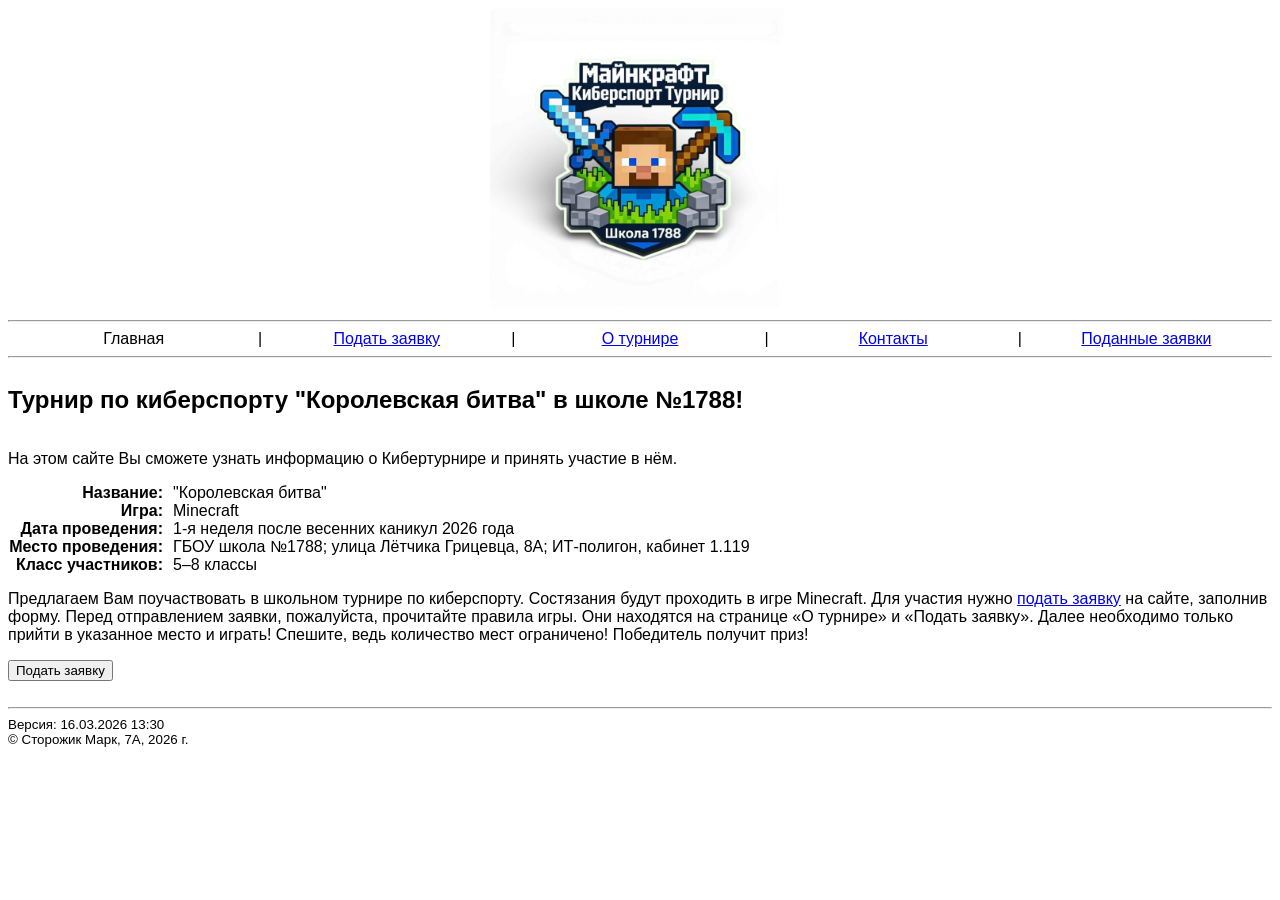
<file: index.html>
<!DOCTYPE html>
<html lang="ru">
	<head>
		<meta charset="UTF-8">
		<title>Кибертурнир Школа №1788</title>
		<link rel="stylesheet" href="styles.css">
		<style>
			.opr {
				display: inline-block;
				font-weight: bold;
				text-align: right;
				width: 155px;
			}
			.znc {
				display: inline-block;
				margin-left: 10px;
				/*position: absolute;
				left: 1000px;*/
			}
			h1 {
				display: inline-block;
			}
			span {
				text-align: right;
				position: fixed;
				/*width: 99%;*/
			}
			.foot {
				display: inline-block;
				position: relative;
				left: 20px;
			}
		</style>
	</head>
	<body>
		<div style="text-align:center;"><img src="logo.png" width="300"></div>
		<hr>
		<nav>
			<div class="other-a">Главная</div> | <a class="other-a" href="register.html">Подать заявку</a> | <a class="other-a" href="about.html">О турнире</a> | <a class="other-a" href="contacts.html">Контакты</a> | <a class="other-a" href="zayavki.html">Поданные заявки</a>
		</nav>
		<hr>
		<section>
			<h1>Турнир по киберспорту "Королевская битва" в школе №1788!</h1>
			<p>На этом сайте Вы сможете узнать информацию о Кибертурнире и принять участие в нём.</p>
			<div class="opr">Название: </div><div class="znc">"Королевская битва"</div><br>
			<div class="opr">Игра: </div><div class="znc">Minecraft</div><br>
			<div class="opr">Дата проведения: </div><div class="znc">1-я неделя после весенних каникул 2026 года</div><br>
			<div class="opr">Место проведения: </div><div class="znc">ГБОУ школа №1788; улица Лётчика Грицевца, 8А; ИТ-полигон, кабинет 1.119</div><br>
			<div class="opr">Класс участников: </div><div class="znc">5&ndash;8 классы</div>
			<p>Предлагаем Вам поучаствовать в школьном турнире по киберспорту. Состязания будут проходить в игре Minecraft. Для участия нужно <a href="register.html">подать заявку</a> на сайте, заполнив форму. Перед отправлением заявки, пожалуйста, прочитайте правила игры. Они находятся на странице &laquo;О турнире&raquo; и &laquo;Подать заявку&raquo;. Далее необходимо только прийти в указанное место и играть! Спешите, ведь количество мест ограничено! Победитель получит приз!</p>
			<a href="register.html"><button>Подать заявку</button></a><br><br>
		</section>
		<hr>
		<footer>
			Версия: 16.03.2026 13:30<br>
			© Сторожик Марк, 7А, 2026 г.
		</footer>
	</body>
</html>
</file>
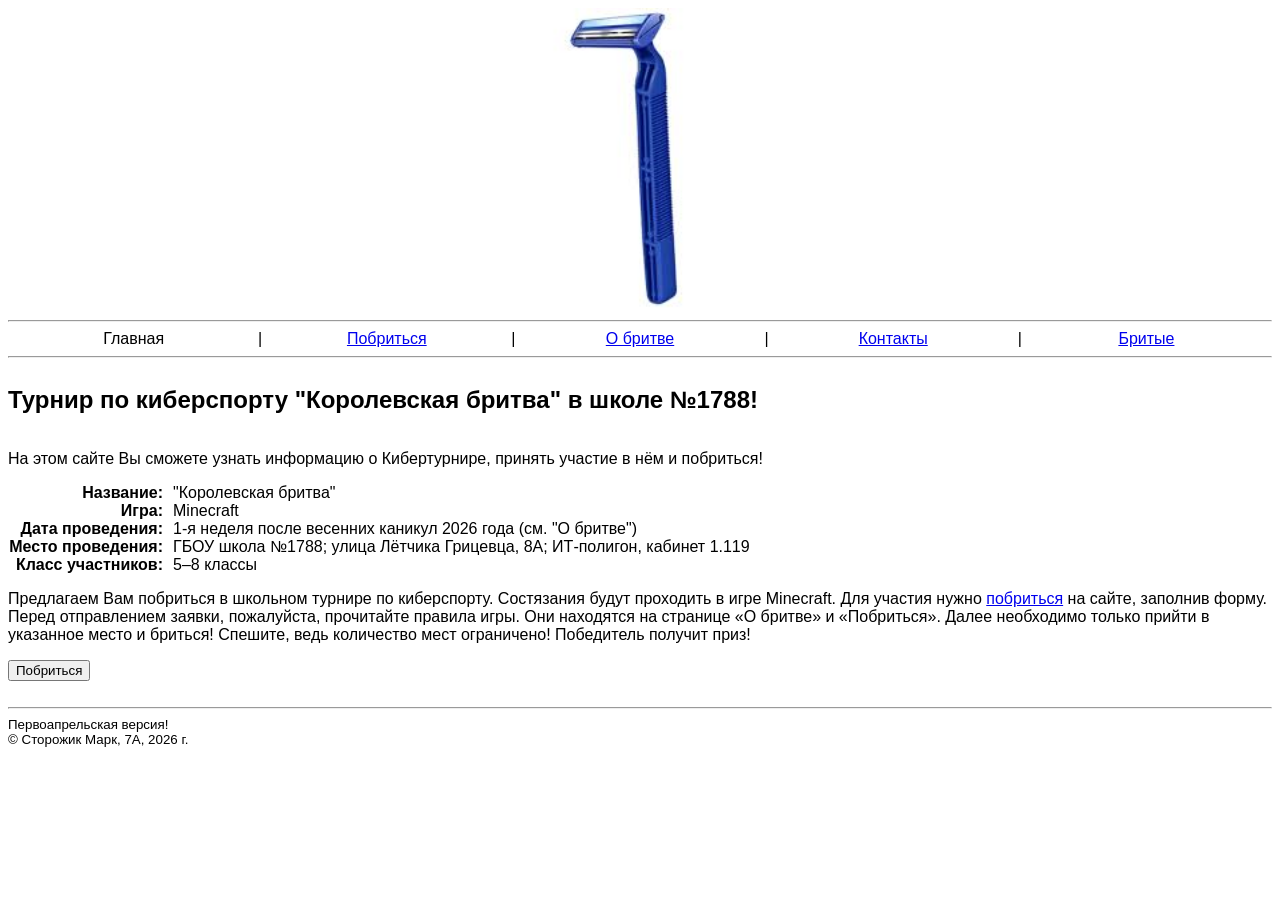
<file: Первоапрельская версия/index.html>
<!DOCTYPE html>
<html lang="ru">
	<head>
		<meta charset="UTF-8">
		<title>Кибертурнир Школа №1788</title>
		<link rel="stylesheet" href="styles.css">
		<style>
			.opr {
				display: inline-block;
				font-weight: bold;
				text-align: right;
				width: 155px;
			}
			.znc {
				display: inline-block;
				margin-left: 10px;
				/*position: absolute;
				left: 1000px;*/
			}
			h1 {
				display: inline-block;
			}
			span {
				text-align: right;
				position: fixed;
				/*width: 99%;*/
			}
			.foot {
				display: inline-block;
				position: relative;
				left: 20px;
			}
		</style>
	</head>
	<body>
		<div style="text-align:center;"><img src="logo.png" width="300"></div>
		<hr>
		<nav>
			<div class="other-a">Главная</div> | <a class="other-a" href="register.html">Побриться</a> | <a class="other-a" href="about.html">О бритве</a> | <a class="other-a" href="contacts.html">Контакты</a> | <a class="other-a" href="zayavki.html">Бритые</a>
		</nav>
		<hr>
		<section>
			<h1>Турнир по киберспорту "Королевская бритва" в школе №1788!</h1>
			<p>На этом сайте Вы сможете узнать информацию о Кибертурнире, принять участие в нём и побриться!</p>
			<div class="opr">Название: </div><div class="znc">"Королевская бритва"</div><br>
			<div class="opr">Игра: </div><div class="znc">Minecraft</div><br>
			<div class="opr">Дата проведения: </div><div class="znc">1-я неделя после весенних каникул 2026 года (см. "О бритве")</div><br>
			<div class="opr">Место проведения: </div><div class="znc">ГБОУ школа №1788; улица Лётчика Грицевца, 8А; ИТ-полигон, кабинет 1.119</div><br>
			<div class="opr">Класс участников: </div><div class="znc">5&ndash;8 классы</div>
			<p>Предлагаем Вам побриться в школьном турнире по киберспорту. Состязания будут проходить в игре Minecraft. Для участия нужно <a href="register.html">побриться</a> на сайте, заполнив форму. Перед отправлением заявки, пожалуйста, прочитайте правила игры. Они находятся на странице &laquo;О бритве&raquo; и &laquo;Побриться&raquo;. Далее необходимо только прийти в указанное место и бриться! Спешите, ведь количество мест ограничено! Победитель получит приз!</p>
			<a href="register.html"><button>Побриться</button></a><br><br>
		</section>
		<hr>
		<footer>
			Первоапрельская версия!<br>
			© Сторожик Марк, 7А, 2026 г.
		</footer>
	</body>
</html>
</file>
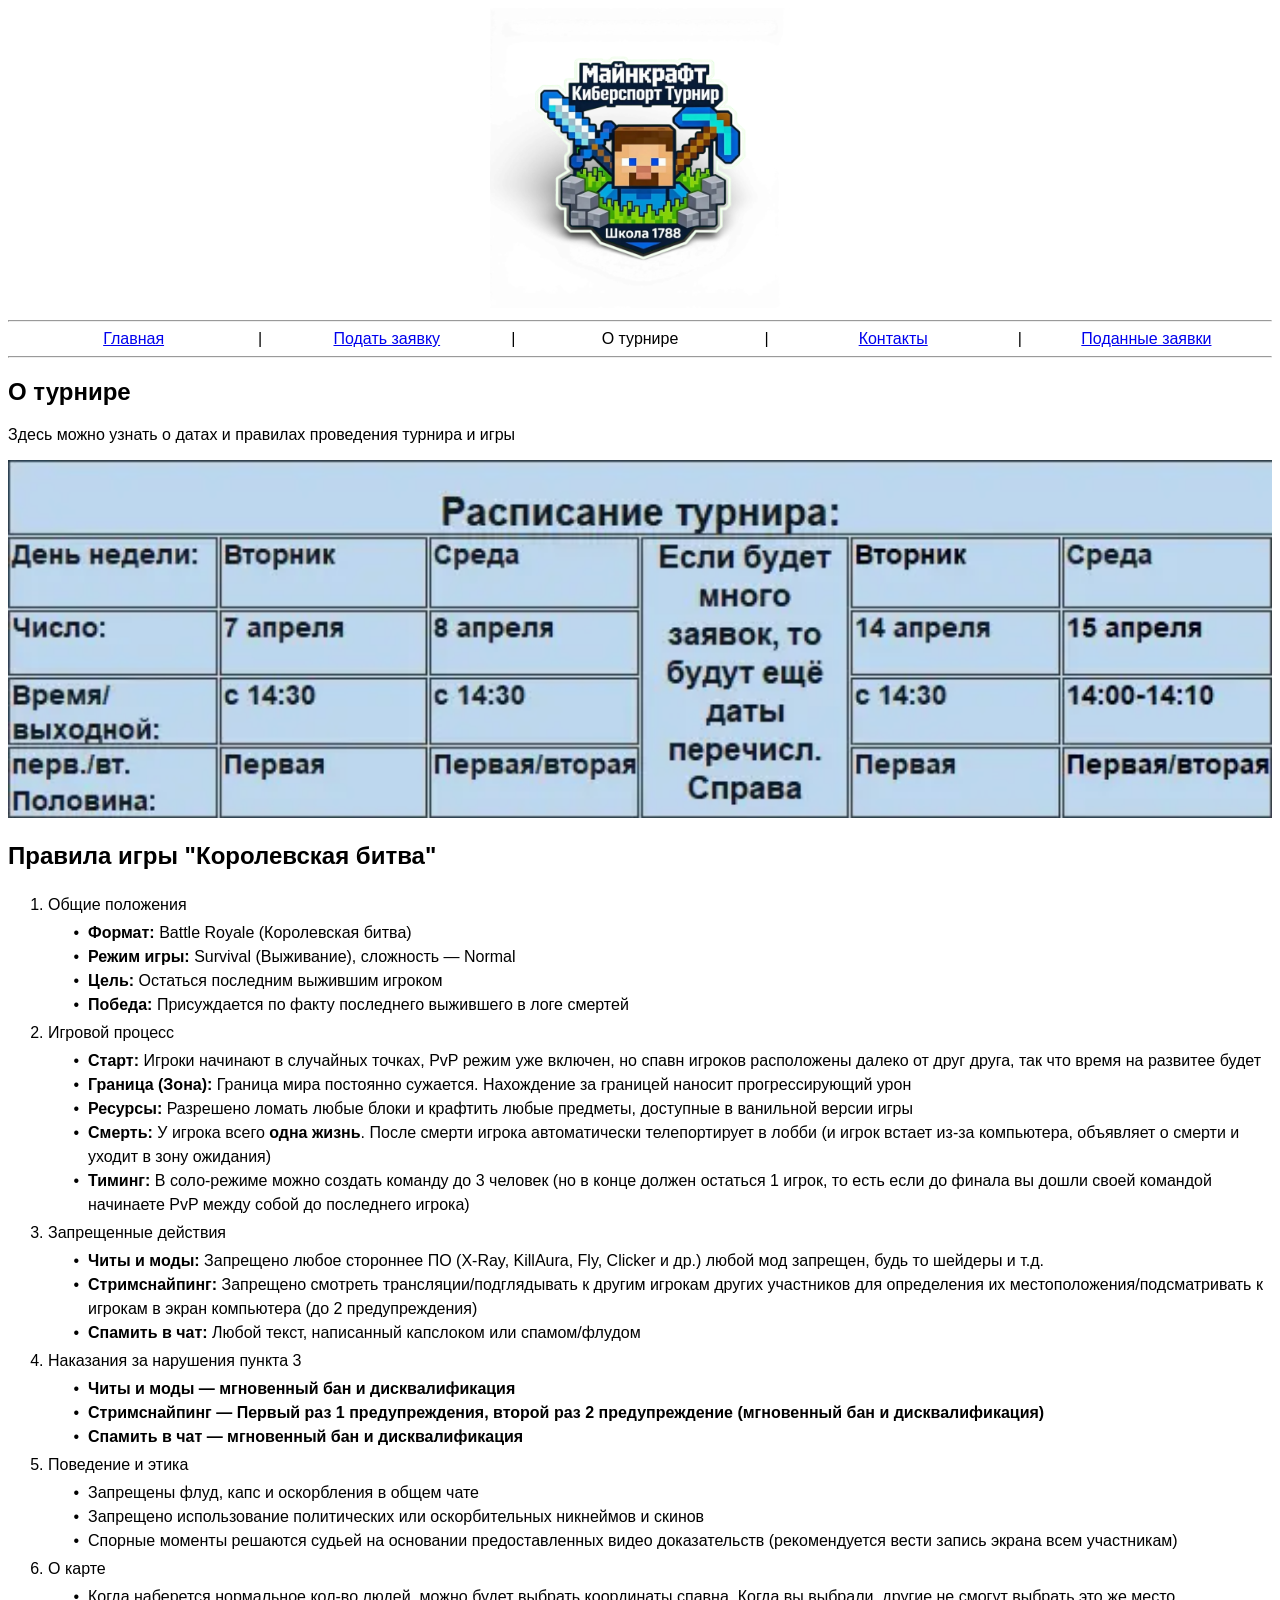
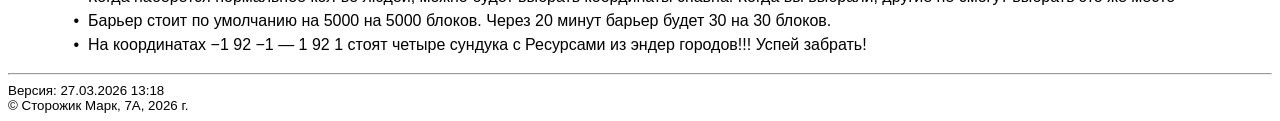
<file: about.html>
<!DOCTYPE html>
<html lang="ru">
	<head>
		<meta charset="UTF-8">
		<title>О турнире</title>
		<link rel="stylesheet" href="styles.css">
		<style>
			ol li {
				line-height: 2.0;
			}
			ul li {
				line-height: 1.5;
			}
			ul li::marker {
				content: "•  ";
			}
		</style>
	</head>
	<body>
		<div style="text-align:center;"><img src="logo.png" width="300"></div>
		<hr>
		<nav>
			<a class="other-a" href="index.html">Главная</a> | <a class="other-a" href="register.html">Подать заявку</a> | <a class="other-a">О турнире</a> | <a class="other-a" href="contacts.html">Контакты</a> | <a class="other-a" href="zayavki.html">Поданные заявки</a>
		</nav>
		<hr>
		<section>
			<h1>О турнире</h1>
			<p>Здесь можно узнать о датах и правилах проведения турнира и игры</p>
			<img src="attachment.png" width="100%">
			<h2>Правила игры "Королевская битва"</h2>
			<ol>
				<li>Общие положения</li>
				<ul>
					<li><b>Формат: </b>Battle Royale (Королевская битва)</li>
					<li><b>Режим игры: </b>Survival (Выживание), сложность &mdash; Normal</li>
					<li><b>Цель: </b>Остаться последним выжившим игроком</li>
					<li><b>Победа: </b>Присуждается по факту последнего выжившего в логе смертей</li>
				</ul>
				<li>Игровой процесс</li>
				<ul>
					<li><b>Старт:</b> Игроки начинают в случайных точках, PvP режим уже включен, но спавн игроков расположены далеко от друг друга, так что время на развитее будет</li>
					<li><b>Граница (Зона):</b> Граница мира постоянно сужается. Нахождение за границей наносит прогрессирующий урон</li>
					<li><b>Ресурсы:</b> Разрешено ломать любые блоки и крафтить любые предметы, доступные в ванильной версии игры</li>
					<li><b>Смерть:</b> У игрока всего <b>одна жизнь</b>. После смерти игрока автоматически телепортирует в лобби (и игрок встает из-за компьютера, объявляет о смерти и уходит в зону ожидания)</li>
					<li><b>Тиминг:</b> В соло-режиме можно создать команду до 3 человек (но в конце должен остаться 1 игрок, то есть если до финала вы дошли своей командой начинаете PvP между собой до последнего игрока)</li>
				</ul>
				<li>Запрещенные действия</li>
				<ul>
					<li><b>Читы и моды: </b>Запрещено любое стороннее ПО (X-Ray, KillAura, Fly, Clicker и др.) любой мод запрещен, будь то шейдеры и т.д.</li>
					<li><b>Стримснайпинг: </b>Запрещено смотреть трансляции/подглядывать к другим игрокам других участников для определения их местоположения/подсматривать к игрокам в экран компьютера (до 2 предупреждения)</li>
					<li><b>Спамить в чат: </b>Любой текст, написанный капслоком или спамом/флудом</li>
				</ul>
				<li>Наказания за нарушения пункта 3</li>
				<ul>
					<li><b>Читы и моды &mdash; мгновенный бан и дисквалификация</b></li>
					<li><b>Стримснайпинг &mdash; Первый раз 1 предупреждения, второй раз 2 предупреждение (мгновенный бан и дисквалификация)</b></li>
					<li><b>Спамить в чат &mdash; мгновенный бан и дисквалификация</b></li>
				</ul>
				<li>Поведение и этика</li>
				<ul>
					<li>Запрещены флуд, капс и оскорбления в общем чате</li>
					<li>Запрещено использование политических или оскорбительных никнеймов и скинов</li>
					<li>Спорные моменты решаются судьей на основании предоставленных видео доказательств (рекомендуется вести запись экрана всем участникам)</li>
				</ul>
				<li>О карте</li>
				<ul>
					<li>Когда наберется нормальное кол-во людей, можно будет выбрать координаты спавна. Когда вы выбрали, другие не смогут выбрать это же место</li>
					<li>Барьер стоит по умолчанию на 5000 на 5000 блоков. Через 20 минут барьер будет 30 на 30 блоков.</li>
					<li>На координатах &minus;1 92 &minus;1 &mdash; 1 92 1 стоят четыре сундука с Ресурсами из эндер городов!!! Успей забрать!</li>
				</ul>
			</ol>
		</section>
		<hr>
		<footer>
			Версия: 27.03.2026 13:18<br>
			© Сторожик Марк, 7А, 2026 г.
		</footer>
	</body>
</html>
</file>
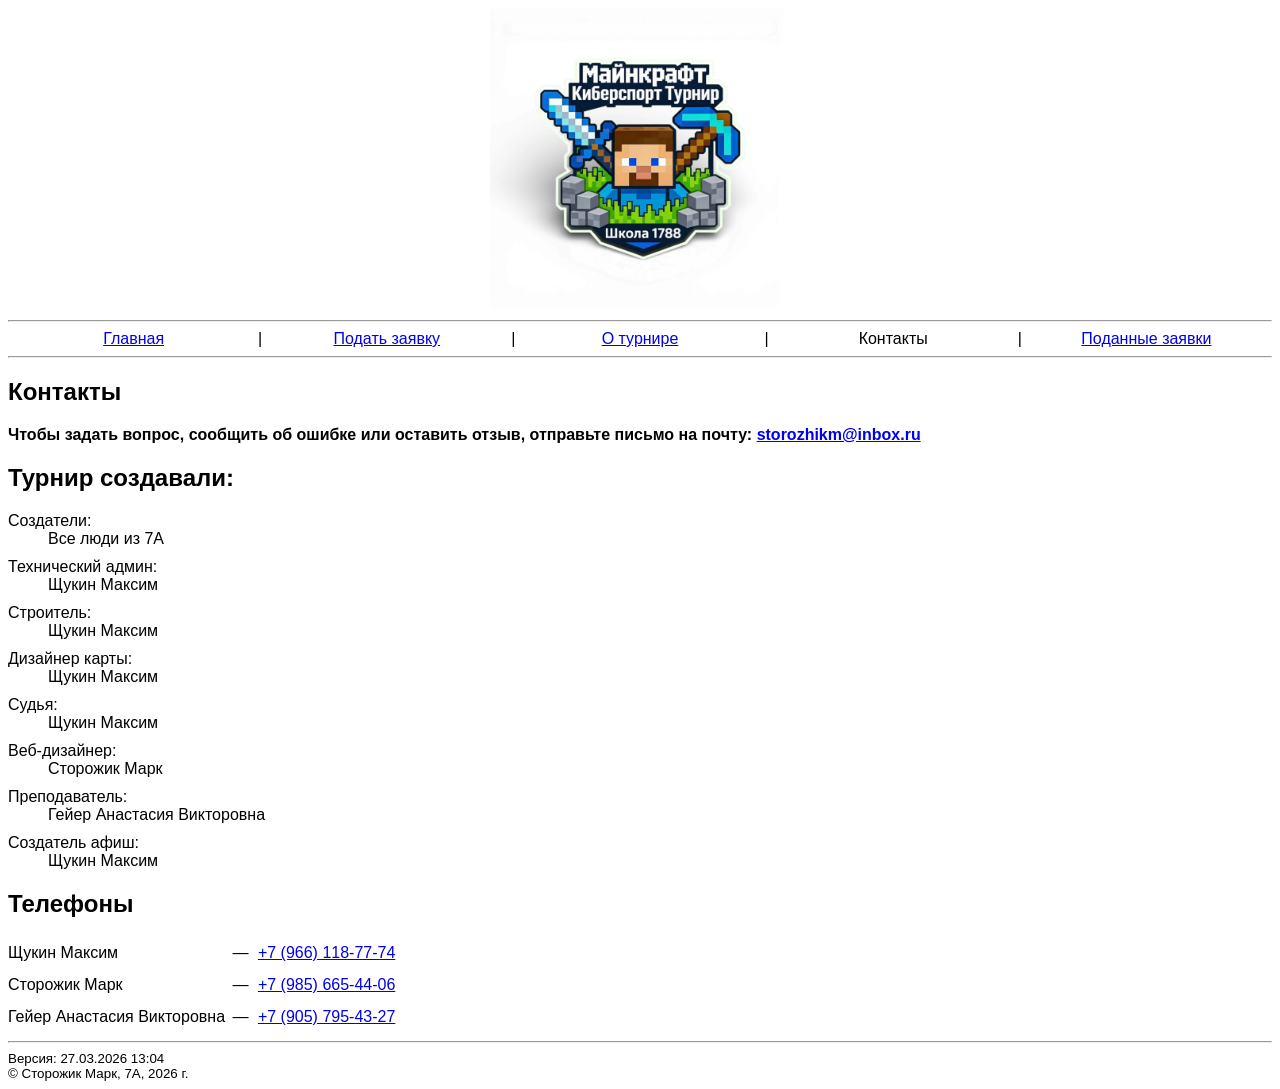
<file: contacts.html>
<!DOCTYPE html>
<html lang="ru">
	<head>
		<meta charset="UTF-8">
		<title>Контакты</title>
		<link rel="stylesheet" href="styles.css">
		<style>
			dd {
				margin-bottom: 10px;
			}
			.name, .tire, .nomer {
				display: inline-block;
				line-height: 2.0;
			}
			.name {
				width: 220px;
			}
			.tire {
				margin-right: 5px;
			}
		</style>
	</head>
	<body>
		<div class="image" style="text-align:center;"><img src="logo.png" width="300"></div>
		<hr>
		<nav>
			<a class="other-a" href="index.html">Главная</a> | <a class="other-a" href="register.html">Подать заявку</a> | <a class="other-a" href="about.html">О турнире</a> | <a class="other-a">Контакты</a> | <a class="other-a" href="zayavki.html">Поданные заявки</a>
		</nav>
		<hr>
		<section>
			<h1>Контакты</h1>
			<p><b>Чтобы задать вопрос, сообщить об ошибке или оставить отзыв, отправьте письмо на почту: <a href="mailto:storozhikm@inbox.ru">storozhikm@inbox.ru</a></b></p>
			<h2>Турнир создавали:</h2>
			<dl>
				<dt>Создатели:</dt>
				<dd>Все люди из 7А</dd>
				<dt>Технический админ:</dt>
				<dd>Щукин Максим</dd>
				<dt>Строитель:</dt>
				<dd>Щукин Максим</dd>
				<dt>Дизайнер карты:</dt>
				<dd>Щукин Максим</dd>
				<dt>Судья:</dt>
				<dd>Щукин Максим</dd>
				<dt>Веб-дизайнер:</dt>
				<dd>Сторожик Марк</dd>
				<dt>Преподаватель:</dt>
				<dd>Гейер Анастасия Викторовна</dd>
				<dt>Создатель афиш:</dt>
				<dd>Щукин Максим</dd>
			</dl>
			<h2>Телефоны</h2>
			<div class="name">Щукин Максим</div> <div class="tire">&mdash;</div> <div class="nomer"><a href="tel:79661187774">+7 (966) 118-77-74</a></div><br>
			<div class="name">Сторожик Марк</div> <div class="tire">&mdash;</div> <div class="nomer"><a href="tel:79856654406">+7 (985) 665-44-06</a></div><br>
			<div class="name">Гейер Анастасия Викторовна</div> <div class="tire">&mdash;</div> <div class="nomer"><a href="tel:79057954327">+7 (905) 795-43-27</a></div><br>
		</section>
		<hr>
		<footer>
			Версия: 27.03.2026 13:04<br>
			© Сторожик Марк, 7А, 2026 г.
		</footer>		
	</body>
</html>
</file>
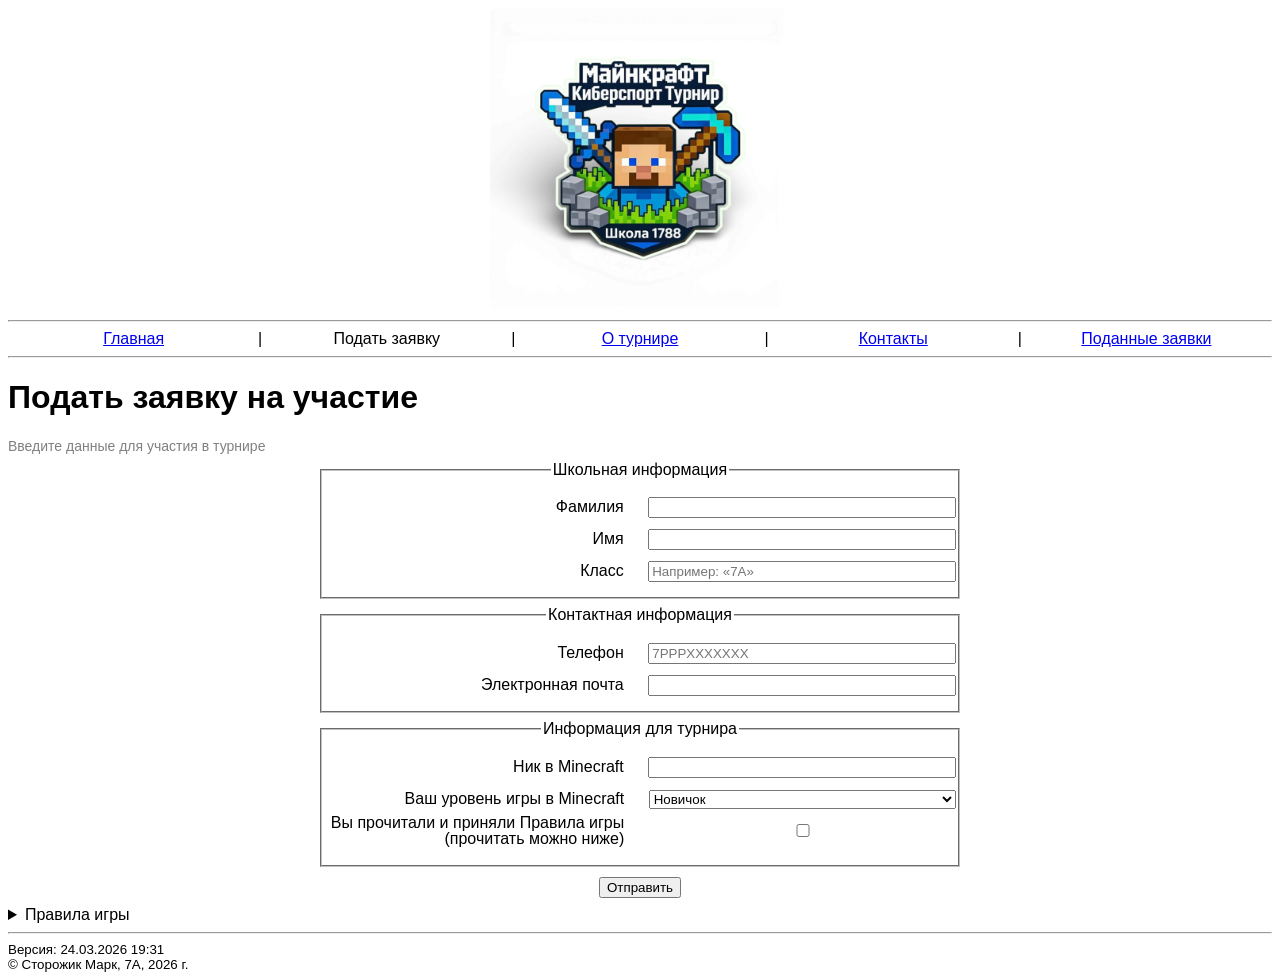
<file: register.html>
<!DOCTYPE html>
<html lang="ru">
	<head>
		<meta charset="UTF-8">
		<title>Регистрация</title>
		<link rel="stylesheet" href="styles.css">
		<style>
			* {
				/*border: 1px solid;*/
			}
			form {
				text-align: center;
			}
			fieldset {
				line-height: 2.0;
				display: inline-block;
			}
			input, select {
				position: relative;
				left: 10px;
				width: 300px;
			}
			select {
				position: relative;
				bottom: 7px;
			}
			.podpiski {
				display: inline-block;
				width: 300px;
				line-height: 1.0;
				text-align: right;
				text-align-last: right;
				position: relative;
				right: 10px;
			}
			/*.checkbox {
				display: inline-block;
				position: relative;
				bottom: 13px;
			}*/
			.zapiskidlyatupih {
				color: grey;
				font-size: 14px;
				margin: 0px;
			}
			summary {
				cursor: pointer;
			}
		</style>
	</head>
	<body>
		<div style="text-align:center;"><img src="logo.png" width="300"></div>
		<hr>
		<nav>
			<a class="other-a" href="index.html">Главная</a> | <div class="other-a">Подать заявку</div> | <a class="other-a" href="about.html">О турнире</a> | <a class="other-a" href="contacts.html">Контакты</a> | <a class="other-a" href="zayavki.html">Поданные заявки</a>
		</nav>
		<hr>
		<h1>Подать заявку на участие</h1>
		<div class="zapiskidlyatupih">Введите данные для участия в турнире</div>
		<form method="post" id="registrationForm">
			<fieldset>
				<legend>Школьная информация</legend>
				<div class="podpiski">Фамилия</div> <input type="text" id="lastName" required><br>
				<div class="podpiski">Имя</div> <input type="text" id="name" required><br>
				<div class="podpiski">Класс</div> <input type="text" id="class" pattern="[0-9][А-Яа-яЁё]" placeholder="Например: &laquo;7А&raquo;" required><br>
			</fieldset><br>
			<fieldset>
				<legend>Контактная информация</legend>
				<div class="podpiski">Телефон</div> <input type="tel" id="phone" placeholder="7РРРXXXXXXX" required><br>
				<div class="podpiski">Электронная почта</div> <input type="email" id="email" required><br>
			</fieldset><br>
			<fieldset>
				<legend>Информация для турнира</legend>
				<div class="podpiski">Ник в Minecraft</div> <input type="text" id="minecraftNickname" required><br>
				<div class="podpiski">Ваш уровень игры в Minecraft</div> <select id="experience" style="width:307px; position:relative; top:0px;" required>
					<option>Новичок</option>
					<option>Опытный</option>
					<option>Профессионал</option>
				</select><br>
				<div class="podpiski">Вы прочитали и приняли Правила игры (прочитать можно ниже)</div> <input type="checkbox" style="display:inline-block; position:relative; bottom:7px;" id="agreeRules" name="pravila" value="pryes"><br>
			</fieldset><br>
			<button type="submit"  id="submitBtn" style="position:relative; top:10px;">Отправить</button>
		</form>
		<br>
		<div style="text-align:center;">
		<div id="successMessage" style="border: 1px solid; background-color:#00ff00; display: inline-block; width:300px; text-align:center; display:none; position:absolute; bottom:600px; ">Заявка успешно отправлена!<br><a href="index.html"><button>На главную</button></a></div>
    		<div id="errorMessage" style="border: 1px solid; background-color:#ff0000; display: inline-block; width:300px; text-align:center; display:none; position:absolute; bottom:600px;">Ошибка при отправке. Попробуйте ещё раз.<br><button>Попробовать ещё раз</button></div>
		</div>
		<details>
			<summary>Правила игры</summary>
			<p><a href="https://storozhikmark.github.io/Cyber_tournament_website/about.html">https://storozhikmark.github.io/Cyber_tournament_website/about.html</a></p>
		</details>
		<hr>
		<footer>
			Версия: 24.03.2026 19:31<br>
			© Сторожик Марк, 7А, 2026 г.
		</footer>
	</body>
	<script>
		
        document.getElementById('registrationForm').addEventListener('submit', async function(e) {
            e.preventDefault();

            const submitBtn = document.getElementById('submitBtn');
            const successMessage = document.getElementById('successMessage');
            const errorMessage = document.getElementById('errorMessage');
            
            // Скрыть предыдущие сообщения
            successMessage.style.display = 'none';
            errorMessage.style.display = 'none';
            
            // Блокируем кнопку
            submitBtn.disabled = true;
            submitBtn.textContent = 'Отправка...';
            
            // Сбор данных формы
            const formData = {
                Last_name: document.getElementById('lastName').value,
				name: document.getElementById('name').value,
                class: document.getElementById('class').value,
				Phone: document.getElementById('phone').value,
                Email: document.getElementById('email').value,
                Nick: document.getElementById('minecraftNickname').value,
                experience: document.getElementById('experience').value,
                approval: document.getElementById('agreeRules').checked ? 'Да' : 'Нет'
            };
            
            try {
                // ЗАМЕНИ НА СВОЙ URL ОТ APPS SCRIPT
                const scriptUrl = 'https://script.google.com/macros/s/AKfycbxQRh54trheRIC9Rz6GkCWuqw86ZQ_Mdi9ZCBvToE-lHmqUbFgEnJlMRNhzTa3dsrsvvQ/exec';
                
                // Создаем FormData 
                const formBody = new URLSearchParams();
                for (const key in formData) {
                    formBody.append(key, formData[key]);
                }
                
                const response = await fetch(scriptUrl, {
                    method: 'POST',
                    body: formBody
                });
                
                // Показать сообщение об успехе
                successMessage.style.display = 'block';
                
                // Очистить форму
                document.getElementById('registrationForm').reset();
                
            } catch (error) {
                console.error('Error:', error);
                errorMessage.style.display = 'block';
            } finally {
                // Разблокируем кнопку
                submitBtn.disabled = false;
                submitBtn.textContent = 'Отправить заявку';
            }
        });
    
	</script>
</html>


<!-- Фамилия Имя Класс Ник Правила участия Телефон Ел.почта  --->
</file>
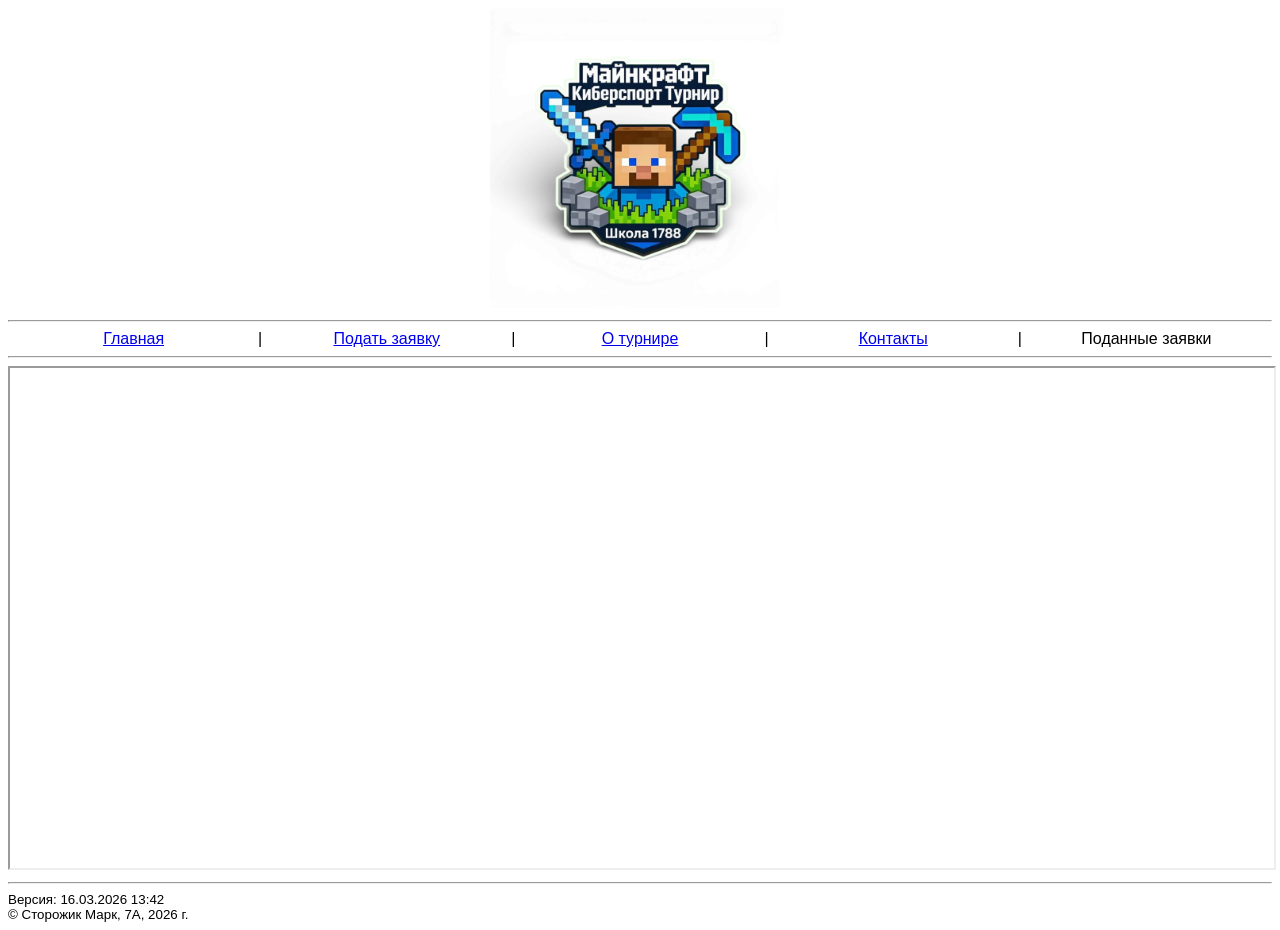
<file: zayavki.html>
<!DOCTYPE html>
<html lang="ru">
	<head>
		<meta charset="UTF-8">
		<title>Поданные заявки</title>
		<link rel="stylesheet" href="styles.css">
	</head>
	<body>
		<div style="text-align:center;"><img src="logo.png" width="300"></div>
		<hr>
		<nav>
			<a class="other-a" href="index.html">Главная</a> | <a class="other-a" href="register.html">Подать заявку</a> | <a class="other-a" href="about.html">О турнире</a> | <a class="other-a" href="contacts.html">Контакты</a> | <div class="other-a">Поданные заявки</div>
		</nav>
		<hr>
		<section>
			<iframe src="https://docs.google.com/spreadsheets/d/e/2PACX-1vS3x5nMrb14xhWE_fUa3_4tYpYqMP36813hqVOhABVbWwtIQAitHpUKRB3N_tVIjWWlSyUBbHIWqkk8/pubhtml?widget=true&amp;headers=false" width="100%" height="500"></iframe>
		</section>
		<hr>
		<footer>
			Версия: 16.03.2026 13:42<br>
			© Сторожик Марк, 7А, 2026 г.
		</footer>
	</body>
</html>
</file>
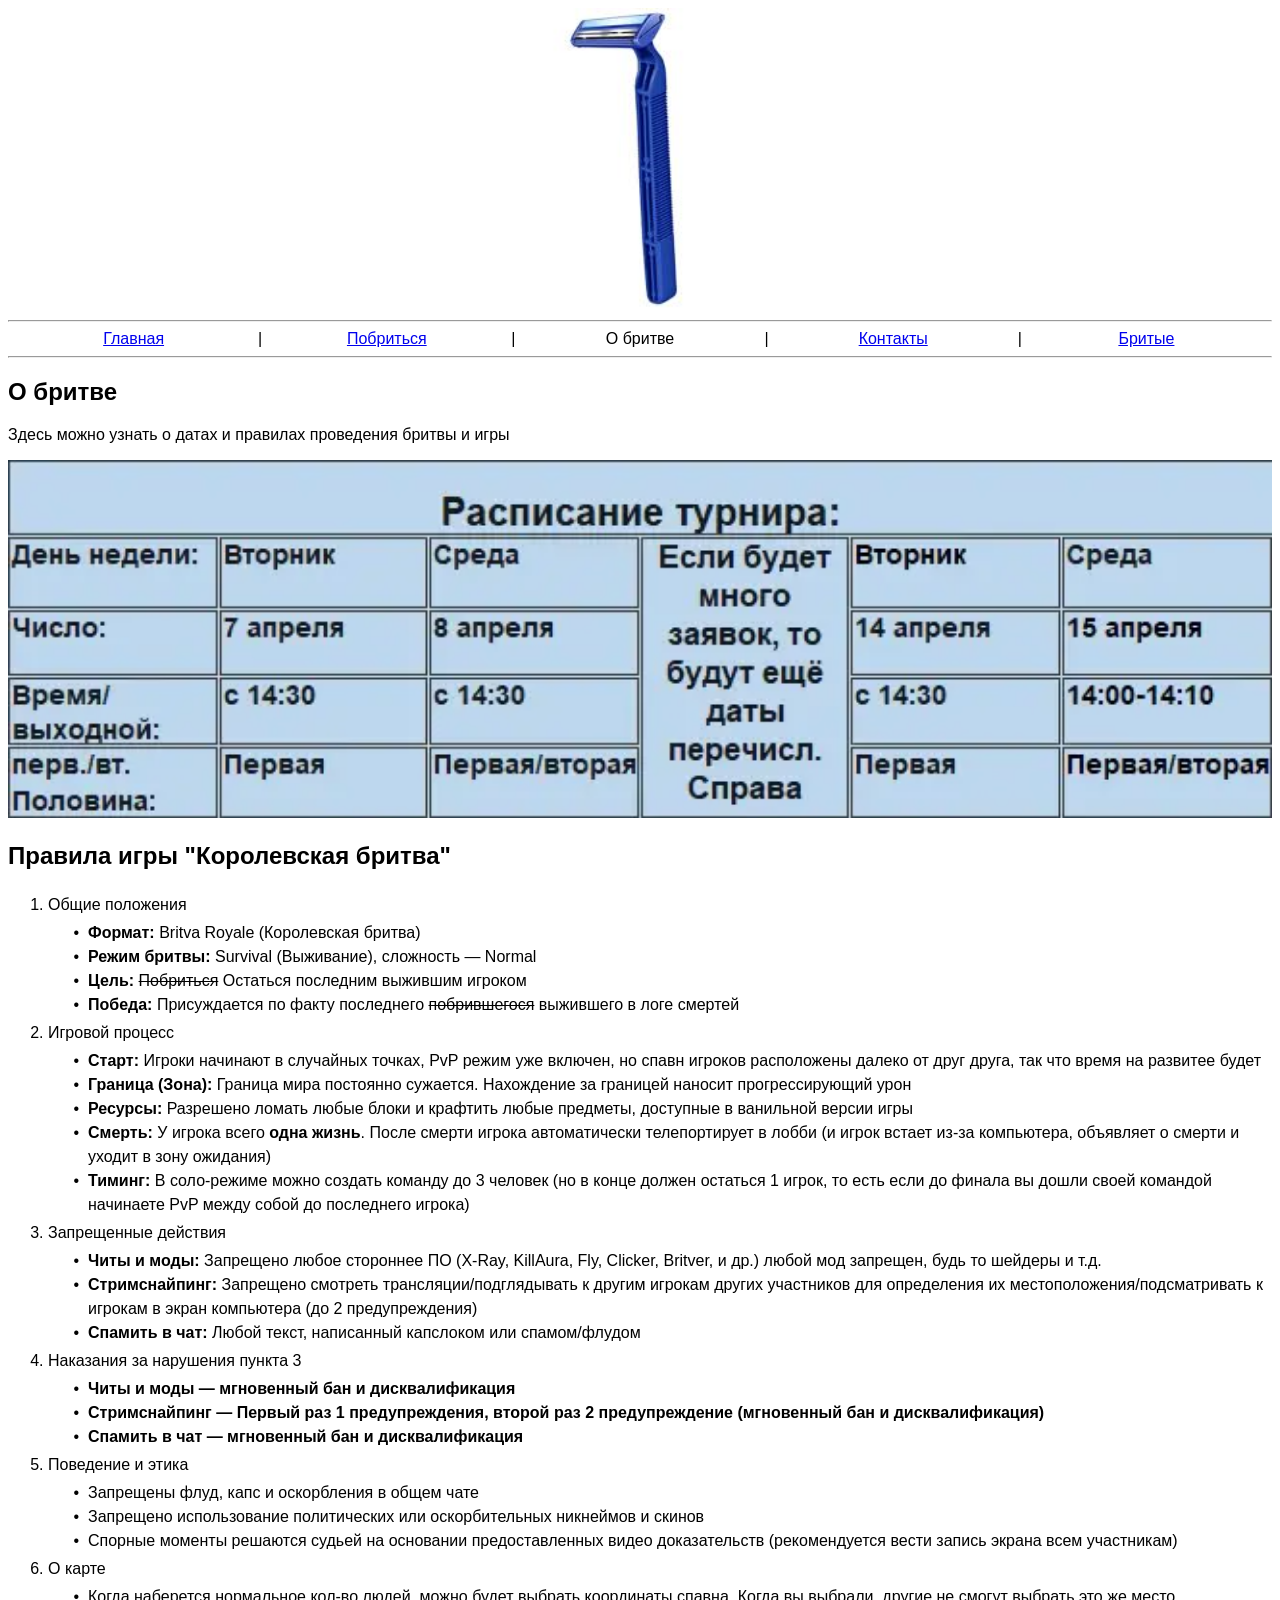
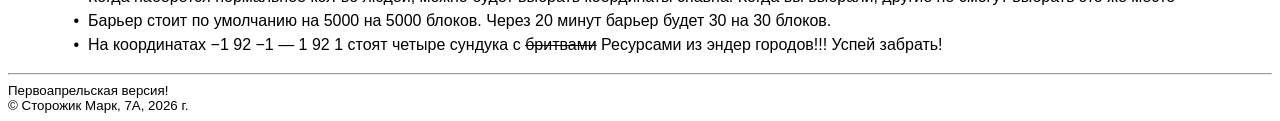
<file: Первоапрельская версия/about.html>
<!DOCTYPE html>
<html lang="ru">
	<head>
		<meta charset="UTF-8">
		<title>О турнире</title>
		<link rel="stylesheet" href="styles.css">
		<style>
			ol li {
				line-height: 2.0;
			}
			ul li {
				line-height: 1.5;
			}
			ul li::marker {
				content: "•  ";
			}
		</style>
	</head>
	<body>
		<div style="text-align:center;"><img src="logo.png" width="300"></div>
		<hr>
		<nav>
			<a class="other-a" href="index.html">Главная</a> | <a class="other-a" href="register.html">Побриться</a> | <a class="other-a">О бритве</a> | <a class="other-a" href="contacts.html">Контакты</a> | <a class="other-a" href="zayavki.html">Бритые</a>
		</nav>
		<hr>
		<section>
			<h1>О бритве</h1>
			<p>Здесь можно узнать о датах и правилах проведения бритвы и игры</p>
			<img src="attachment.png" width="100%">
			<h2>Правила игры "Королевская бритва"</h2>
			<ol>
				<li>Общие положения</li>
				<ul>
					<li><b>Формат: </b>Britva Royale (Королевская бритва)</li>
					<li><b>Режим бритвы: </b>Survival (Выживание), сложность &mdash; Normal</li>
					<li><b>Цель: </b><s>Побриться</s> Остаться последним выжившим игроком</li>
					<li><b>Победа: </b>Присуждается по факту последнего <s>побрившегося</s> выжившего в логе смертей</li>
				</ul>
				<li>Игровой процесс</li>
				<ul>
					<li><b>Старт:</b> Игроки начинают в случайных точках, PvP режим уже включен, но спавн игроков расположены далеко от друг друга, так что время на развитее будет</li>
					<li><b>Граница (Зона):</b> Граница мира постоянно сужается. Нахождение за границей наносит прогрессирующий урон</li>
					<li><b>Ресурсы:</b> Разрешено ломать любые блоки и крафтить любые предметы, доступные в ванильной версии игры</li>
					<li><b>Смерть:</b> У игрока всего <b>одна жизнь</b>. После смерти игрока автоматически телепортирует в лобби (и игрок встает из-за компьютера, объявляет о смерти и уходит в зону ожидания)</li>
					<li><b>Тиминг:</b> В соло-режиме можно создать команду до 3 человек (но в конце должен остаться 1 игрок, то есть если до финала вы дошли своей командой начинаете PvP между собой до последнего игрока)</li>
				</ul>
				<li>Запрещенные действия</li>
				<ul>
					<li><b>Читы и моды: </b>Запрещено любое стороннее ПО (X-Ray, KillAura, Fly, Clicker, Britver, и др.) любой мод запрещен, будь то шейдеры и т.д.</li>
					<li><b>Стримснайпинг: </b>Запрещено смотреть трансляции/подглядывать к другим игрокам других участников для определения их местоположения/подсматривать к игрокам в экран компьютера (до 2 предупреждения)</li>
					<li><b>Спамить в чат: </b>Любой текст, написанный капслоком или спамом/флудом</li>
				</ul>
				<li>Наказания за нарушения пункта 3</li>
				<ul>
					<li><b>Читы и моды &mdash; мгновенный бан и дисквалификация</b></li>
					<li><b>Стримснайпинг &mdash; Первый раз 1 предупреждения, второй раз 2 предупреждение (мгновенный бан и дисквалификация)</b></li>
					<li><b>Спамить в чат &mdash; мгновенный бан и дисквалификация</b></li>
				</ul>
				<li>Поведение и этика</li>
				<ul>
					<li>Запрещены флуд, капс и оскорбления в общем чате</li>
					<li>Запрещено использование политических или оскорбительных никнеймов и скинов</li>
					<li>Спорные моменты решаются судьей на основании предоставленных видео доказательств (рекомендуется вести запись экрана всем участникам)</li>
				</ul>
				<li>О карте</li>
				<ul>
					<li>Когда наберется нормальное кол-во людей, можно будет выбрать координаты спавна. Когда вы выбрали, другие не смогут выбрать это же место</li>
					<li>Барьер стоит по умолчанию на 5000 на 5000 блоков. Через 20 минут барьер будет 30 на 30 блоков.</li>
					<li>На координатах &minus;1 92 &minus;1 &mdash; 1 92 1 стоят четыре сундука с <s>бритвами</s> Ресурсами из эндер городов!!! Успей забрать!</li>
				</ul>
			</ol>
		</section>
		<hr>
		<footer>
			Первоапрельская версия!<br>
			© Сторожик Марк, 7А, 2026 г.
		</footer>
	</body>
</html>
</file>
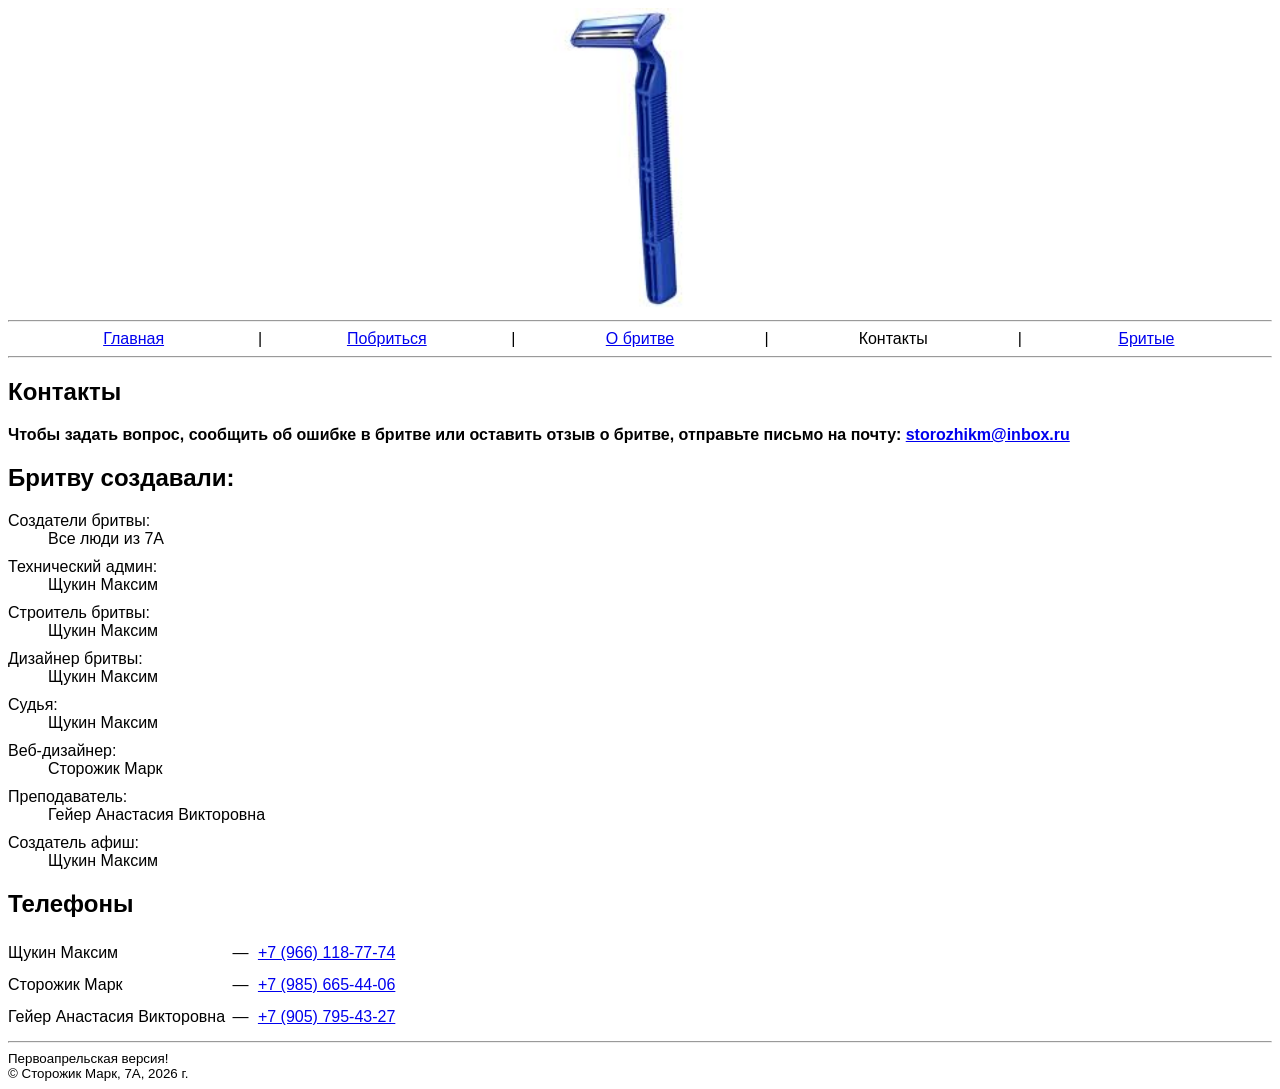
<file: Первоапрельская версия/contacts.html>
<!DOCTYPE html>
<html lang="ru">
	<head>
		<meta charset="UTF-8">
		<title>Контакты</title>
		<link rel="stylesheet" href="styles.css">
		<style>
			dd {
				margin-bottom: 10px;
			}
			.name, .tire, .nomer {
				display: inline-block;
				line-height: 2.0;
			}
			.name {
				width: 220px;
			}
			.tire {
				margin-right: 5px;
			}
		</style>
	</head>
	<body>
		<div class="image" style="text-align:center;"><img src="logo.png" width="300"></div>
		<hr>
		<nav>
			<a class="other-a" href="index.html">Главная</a> | <a class="other-a" href="register.html">Побриться</a> | <a class="other-a" href="about.html">О бритве</a> | <a class="other-a">Контакты</a> | <a class="other-a" href="zayavki.html">Бритые</a>
		</nav>
		<hr>
		<section>
			<h1>Контакты</h1>
			<p><b>Чтобы задать вопрос, сообщить об ошибке в бритве или оставить отзыв о бритве, отправьте письмо на почту: <a href="mailto:storozhikm@inbox.ru">storozhikm@inbox.ru</a></b></p>
			<h2>Бритву создавали:</h2>
			<dl>
				<dt>Создатели бритвы:</dt>
				<dd>Все люди из 7А</dd>
				<dt>Технический админ:</dt>
				<dd>Щукин Максим</dd>
				<dt>Строитель бритвы:</dt>
				<dd>Щукин Максим</dd>
				<dt>Дизайнер бритвы:</dt>
				<dd>Щукин Максим</dd>
				<dt>Судья:</dt>
				<dd>Щукин Максим</dd>
				<dt>Веб-дизайнер:</dt>
				<dd>Сторожик Марк</dd>
				<dt>Преподаватель:</dt>
				<dd>Гейер Анастасия Викторовна</dd>
				<dt>Создатель афиш:</dt>
				<dd>Щукин Максим</dd>
			</dl>
			<h2>Телефоны</h2>
			<div class="name">Щукин Максим</div> <div class="tire">&mdash;</div> <div class="nomer"><a href="tel:79661187774">+7 (966) 118-77-74</a></div><br>
			<div class="name">Сторожик Марк</div> <div class="tire">&mdash;</div> <div class="nomer"><a href="tel:79856654406">+7 (985) 665-44-06</a></div><br>
			<div class="name">Гейер Анастасия Викторовна</div> <div class="tire">&mdash;</div> <div class="nomer"><a href="tel:79057954327">+7 (905) 795-43-27</a></div><br>
		</section>
		<hr>
		<footer>
			Первоапрельская версия!<br>
			© Сторожик Марк, 7А, 2026 г.
		</footer>		
	</body>
</html>
</file>
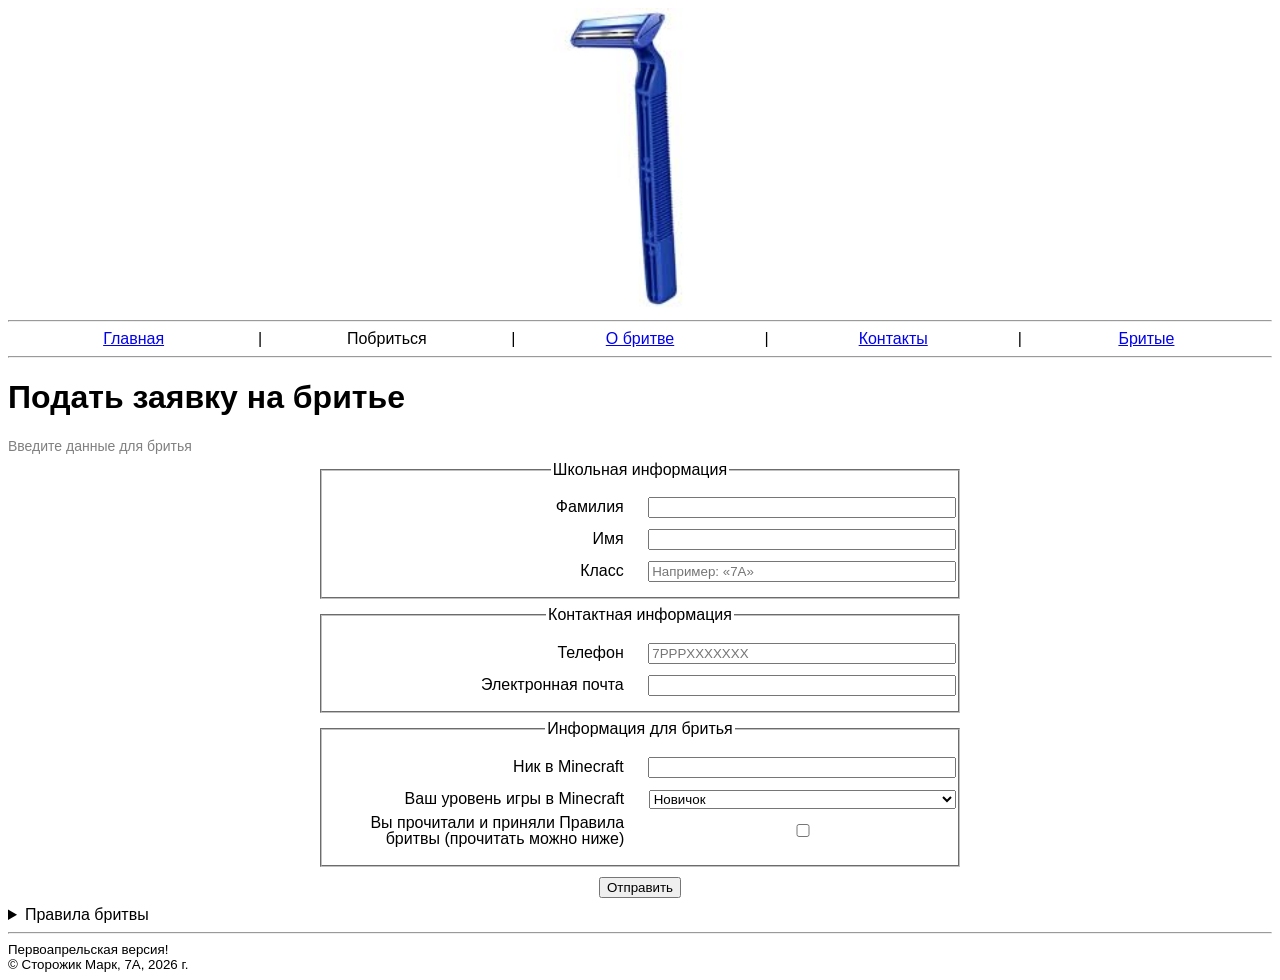
<file: Первоапрельская версия/register.html>
<!DOCTYPE html>
<html lang="ru">
	<head>
		<meta charset="UTF-8">
		<title>Регистрация</title>
		<link rel="stylesheet" href="styles.css">
		<style>
			* {
				/*border: 1px solid;*/
			}
			form {
				text-align: center;
			}
			fieldset {
				line-height: 2.0;
				display: inline-block;
			}
			input, select {
				position: relative;
				left: 10px;
				width: 300px;
			}
			select {
				position: relative;
				bottom: 7px;
			}
			.podpiski {
				display: inline-block;
				width: 300px;
				line-height: 1.0;
				text-align: right;
				text-align-last: right;
				position: relative;
				right: 10px;
			}
			/*.checkbox {
				display: inline-block;
				position: relative;
				bottom: 13px;
			}*/
			.zapiskidlyatupih {
				color: grey;
				font-size: 14px;
				margin: 0px;
			}
			summary {
				cursor: pointer;
			}
		</style>
	</head>
	<body>
		<div style="text-align:center;"><img src="logo.png" width="300"></div>
		<hr>
		<nav>
			<a class="other-a" href="index.html">Главная</a> | <div class="other-a">Побриться</div> | <a class="other-a" href="about.html">О бритве</a> | <a class="other-a" href="contacts.html">Контакты</a> | <a class="other-a" href="zayavki.html">Бритые</a>
		</nav>
		<hr>
		<h1>Подать заявку на бритье</h1>
		<div class="zapiskidlyatupih">Введите данные для бритья</div>
		<form method="post" id="registrationForm">
			<fieldset>
				<legend>Школьная информация</legend>
				<div class="podpiski">Фамилия</div> <input type="text" id="lastName" required><br>
				<div class="podpiski">Имя</div> <input type="text" id="name" required><br>
				<div class="podpiski">Класс</div> <input type="text" id="class" pattern="[0-9][А-Яа-яЁё]" placeholder="Например: &laquo;7А&raquo;" required><br>
			</fieldset><br>
			<fieldset>
				<legend>Контактная информация</legend>
				<div class="podpiski">Телефон</div> <input type="tel" id="phone" placeholder="7РРРXXXXXXX" required><br>
				<div class="podpiski">Электронная почта</div> <input type="email" id="email" required><br>
			</fieldset><br>
			<fieldset>
				<legend>Информация для бритья</legend>
				<div class="podpiski">Ник в Minecraft</div> <input type="text" id="minecraftNickname" required><br>
				<div class="podpiski">Ваш уровень игры в Minecraft</div> <select id="experience" style="width:307px; position:relative; top:0px;" required>
					<option>Новичок</option>
					<option>Опытный</option>
					<option>Профессионал</option>
				</select><br>
				<div class="podpiski">Вы прочитали и приняли Правила бритвы (прочитать можно ниже)</div> <input type="checkbox" style="display:inline-block; position:relative; bottom:7px;" id="agreeRules" name="pravila" value="pryes"><br>
			</fieldset><br>
			<button type="submit"  id="submitBtn" style="position:relative; top:10px;">Отправить</button>
		</form>
		<br>
		<div style="text-align:center;">
		<div id="successMessage" style="border: 1px solid; background-color:#00ff00; display: inline-block; width:300px; text-align:center; display:none; position:absolute; bottom:600px;">Заявка успешно отправлена!<br><a href="index.html"><button>На главную</button></a></div>
    		<div id="errorMessage" style="border: 1px solid; background-color:#ff0000; display: inline-block; width:300px; text-align:center; display:none; position:absolute; bottom:600px;">Ошибка при отправке. Попробуйте ещё раз.<br><button>Попробовать ещё раз</button></div>
		</div>
		<details>
			<summary>Правила бритвы</summary>
			<p><a href="https://storozhikmark.github.io/Cyber_tournament_website/about.html">https://storozhikmark.github.io/Cyber_tournament_website/about.html</a></p>
		</details>
		<hr>
		<footer>
			Первоапрельская версия!<br>
			© Сторожик Марк, 7А, 2026 г.
		</footer>
	</body>
	<script>
		
        document.getElementById('registrationForm').addEventListener('submit', async function(e) {
            e.preventDefault();

            const submitBtn = document.getElementById('submitBtn');
            const successMessage = document.getElementById('successMessage');
            const errorMessage = document.getElementById('errorMessage');
            
            // Скрыть предыдущие сообщения
            successMessage.style.display = 'none';
            errorMessage.style.display = 'none';
            
            // Блокируем кнопку
            submitBtn.disabled = true;
            submitBtn.textContent = 'Отправка...';
            
            // Сбор данных формы
            const formData = {
                Last_name: document.getElementById('lastName').value,
				name: document.getElementById('name').value,
                class: document.getElementById('class').value,
				Phone: document.getElementById('phone').value,
                Email: document.getElementById('email').value,
                Nick: document.getElementById('minecraftNickname').value,
                experience: document.getElementById('experience').value,
                approval: document.getElementById('agreeRules').checked ? 'Да' : 'Нет'
            };
            
            try {
                // ЗАМЕНИ НА СВОЙ URL ОТ APPS SCRIPT
                const scriptUrl = 'https://script.google.com/macros/s/AKfycbxQRh54trheRIC9Rz6GkCWuqw86ZQ_Mdi9ZCBvToE-lHmqUbFgEnJlMRNhzTa3dsrsvvQ/exec';
                
                // Создаем FormData 
                const formBody = new URLSearchParams();
                for (const key in formData) {
                    formBody.append(key, formData[key]);
                }
                
                const response = await fetch(scriptUrl, {
                    method: 'POST',
                    body: formBody
                });
                
                // Показать сообщение об успехе
                successMessage.style.display = 'block';
                
                // Очистить форму
                document.getElementById('registrationForm').reset();
                
            } catch (error) {
                console.error('Error:', error);
                errorMessage.style.display = 'block';
            } finally {
                // Разблокируем кнопку
                submitBtn.disabled = false;
                submitBtn.textContent = 'Отправить заявку';
            }
        });
    
	</script>
</html>


<!-- Фамилия Имя Класс Ник Правила участия Телефон Ел.почта  --->
</file>
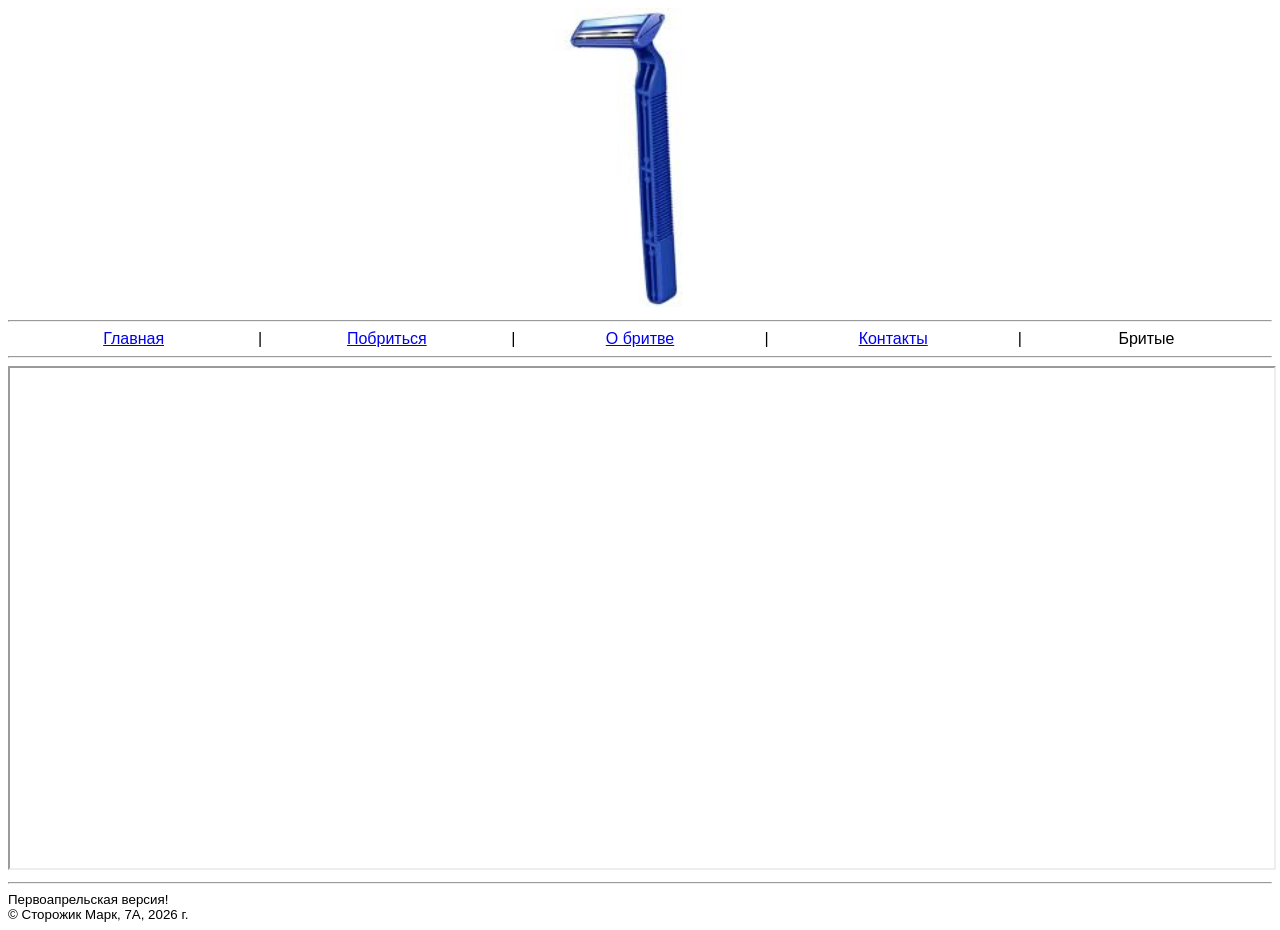
<file: Первоапрельская версия/zayavki.html>
<!DOCTYPE html>
<html lang="ru">
	<head>
		<meta charset="UTF-8">
		<title>Поданные заявки</title>
		<link rel="stylesheet" href="styles.css">
	</head>
	<body>
		<div style="text-align:center;"><img src="logo.png" width="300"></div>
		<hr>
		<nav>
			<a class="other-a" href="index.html">Главная</a> | <a class="other-a" href="register.html">Побриться</a> | <a class="other-a" href="about.html">О бритве</a> | <a class="other-a" href="contacts.html">Контакты</a> | <div class="other-a">Бритые</div>
		</nav>
		<hr>
		<section>
			<iframe src="https://docs.google.com/spreadsheets/d/e/2PACX-1vS3x5nMrb14xhWE_fUa3_4tYpYqMP36813hqVOhABVbWwtIQAitHpUKRB3N_tVIjWWlSyUBbHIWqkk8/pubhtml?widget=true&amp;headers=false" width="100%" height="500"></iframe>
		</section>
		<hr>
		<footer>
			Первоапрельская версия!<br>
			© Сторожик Марк, 7А, 2026 г.
		</footer>
	</body>
</html>
</file>
<file: styles.css>
* {
	/*border: 1px solid;*/
	font-family: Arial;
}
			
nav {
	text-align: center;
}
.other-a {
	display: inline-block;
	width: 19%;
}
footer {
	font-size: 10pt;
}
</file>
<file: Первоапрельская версия/styles.css>
* {
	/*border: 1px solid;*/
	font-family: Arial;
}
			
nav {
	text-align: center;
}
.other-a {
	display: inline-block;
	width: 19%;
}
footer {
	font-size: 10pt;
}
</file>
